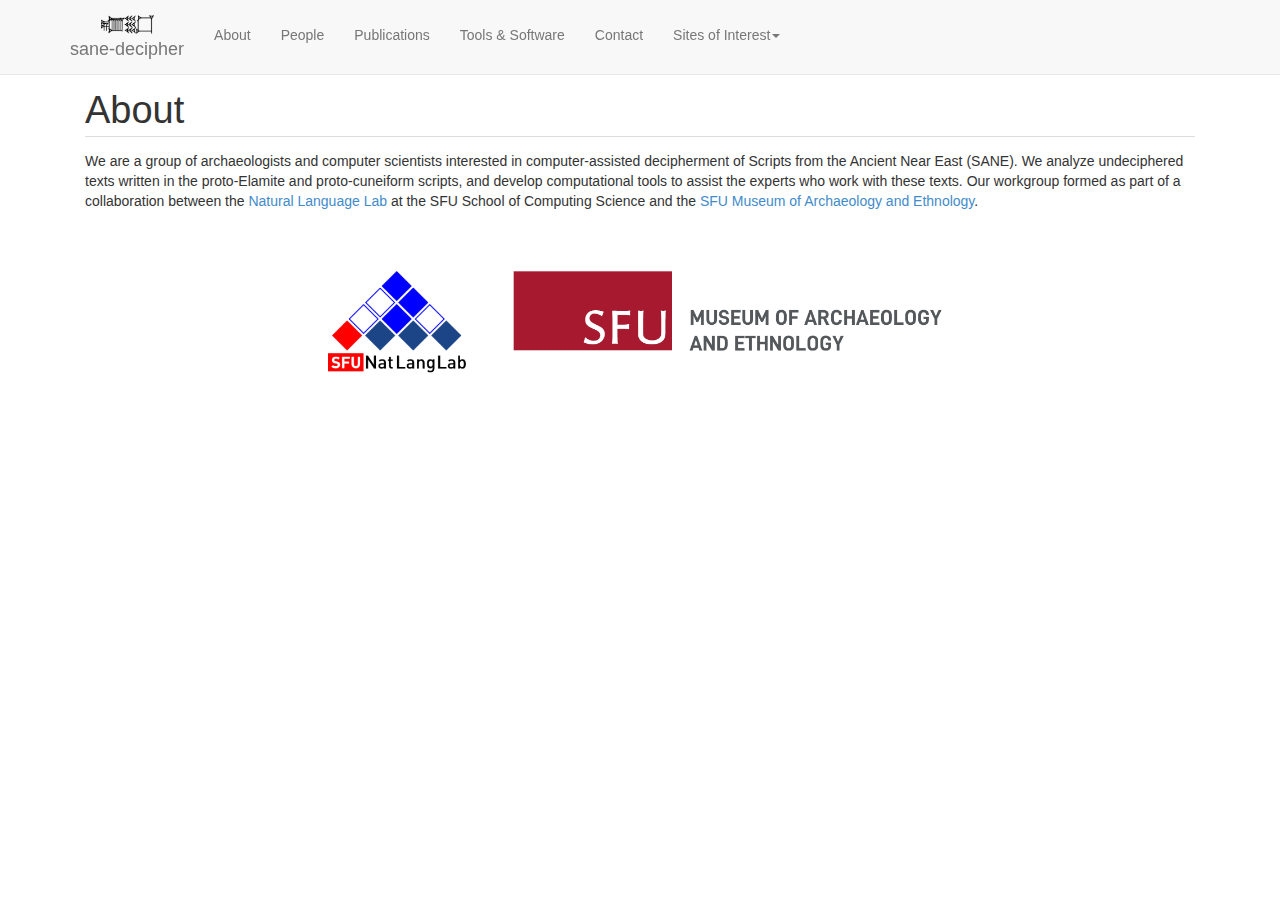
<file: about.html>
<!DOCTYPE html>
<html lang="en">
<head>
  <meta charset="utf-8">
  <title>About - SANE</title>
  <meta name="viewport" content="width=device-width, initial-scale=1.0">
  <meta name="description" content="SANE Decipherment Group @ Simon Fraser University">
  <meta name="author" content="Logan Born">
  <link rel="stylesheet" href="https://sfu-natlang.github.io/sane-decipher/assets/css/styles.css">
  <link rel="stylesheet" href="https://sfu-natlang.github.io/sane-decipher/assets/css/bootstrap.min.css">
  <link rel="shortcut icon" href="favicon.ico" type="image/x-icon" />

  <script src="https://code.jquery.com/jquery-3.3.1.slim.min.js" integrity="sha384-q8i/X+965DzO0rT7abK41JStQIAqVgRVzpbzo5smXKp4YfRvH+8abtTE1Pi6jizo" crossorigin="anonymous"></script>
<script src="https://cdnjs.cloudflare.com/ajax/libs/popper.js/1.14.7/umd/popper.min.js" integrity="sha384-UO2eT0CpHqdSJQ6hJty5KVphtPhzWj9WO1clHTMGa3JDZwrnQq4sF86dIHNDz0W1" crossorigin="anonymous"></script>
<script src="https://stackpath.bootstrapcdn.com/bootstrap/4.3.1/js/bootstrap.min.js" integrity="sha384-JjSmVgyd0p3pXB1rRibZUAYoIIy6OrQ6VrjIEaFf/nJGzIxFDsf4x0xIM+B07jRM" crossorigin="anonymous"></script>

  <!-- HTML5 shim and Respond.js IE8 support of HTML5 elements and media queries -->
    <!--[if lt IE 9]>
      <script src="../../assets/js/html5shiv.js"></script>
      <script src="../../assets/js/respond.min.js"></script>
      <![endif]-->

      
    </head>

    <body >

      <div class="navbar navbar-default navbar-fixed-top navbar-sm">
        <div class="container">
          <div class="navbar-header">
            <button type="button" class="navbar-toggle" data-toggle="collapse" data-target=".navbar-collapse">
              <span class="icon-bar"></span>
              <span class="icon-bar"></span>
              <span class="icon-bar"></span>
            </button>
	    <a class="navbar-brand visible-xs visible-sm" href="https://sfu-natlang.github.io/sane-decipher/index.html" style="text-align:center;">
	      <!--sane-decipher-->
	      <img src="images/dubsar.png" style="max-height:14pt;mix-blend-mode:multiply;margin-bottom:5px;"/><br />
	      sane-decipher
	    </a>
            <a class="navbar-brand visible-md visible-lg" href="https://sfu-natlang.github.io/sane-decipher/index.html" style="text-align:center;">
	      <!--sane-decipher-->
	      <img src="images/dubsar.png" style="max-height:14pt;mix-blend-mode:multiply;margin-bottom:5px;"/><br />
	      sane-decipher
	    </a>
          </div>
          <div class="collapse navbar-collapse">
            <ul class="nav navbar-nav">
              <li><a href="https://sfu-natlang.github.io/sane-decipher/about.html">About</a></li>
              <li><a href="https://sfu-natlang.github.io/sane-decipher/people.html">People</a></li>
              <li><a href="https://sfu-natlang.github.io/sane-decipher/publications.html">Publications</a></li>
              <li><a href="https://sfu-natlang.github.io/sane-decipher/software.html">Tools &amp; Software</a></li>
              <li><a href="https://sfu-natlang.github.io/sane-decipher/contact.html">Contact</a></li>

              <li class="dropdown">
                <a class="dropdown-toggle" data-toggle="dropdown" href="#">Sites of Interest<b class="caret"></b></a>
                <ul class="dropdown-menu">
                  <li><a href="https://cdli.ucla.edu">CDLI</a></li>
                </ul>
              </li>
            </ul>
          </div><!-- navbar-collapse -->
        </div>
      </div>

      <div class="container">
        <div class="row">
          <div class="col-md-12 contentarea">
            <div class="container">  <!-- container -->
              <div class="row"> <!-- mainpage_row -->
                <div class="col-md-12"> <!-- content -->
                  <br>
                  
                  <header class="pageheader">
                    <h1>About</h1>
                  </header>
                  
                  <p>We are a group of archaeologists and computer scientists interested in computer-assisted decipherment of Scripts from the Ancient Near East (SANE). We analyze undeciphered texts written in the proto-Elamite and proto-cuneiform scripts, and develop computational tools to assist the experts who work with these texts. Our workgroup formed as part of a collaboration between the <a href="http://natlang.cs.sfu.ca/index.html">Natural Language Lab</a> at the SFU School of Computing Science and the <a href="http://www.sfu.ca/archaeology/museum.html">SFU Museum of Archaeology and Ethnology</a>.</p>

<p><br />
<br /></p>
<center>
  <img src="images/logos.png" style="width:100%; max-width:6.5in;" />
</center>
<p><br /></p>

                </div><!--end of  content -->
              </div><!--end of mainpage_row -->
            </div><!--end of container -->
          </div>
        </div>
      </div>

      <div id="footer">
        <div class="container footer" align="center">
        </div>
      </div>

      <!-- jQuery (necessary for Bootstrap's JavaScript plugins) -->
      <!-- Include all compiled plugins (below), or include individual files as needed -->
      


    </body>
    </html>
</file>
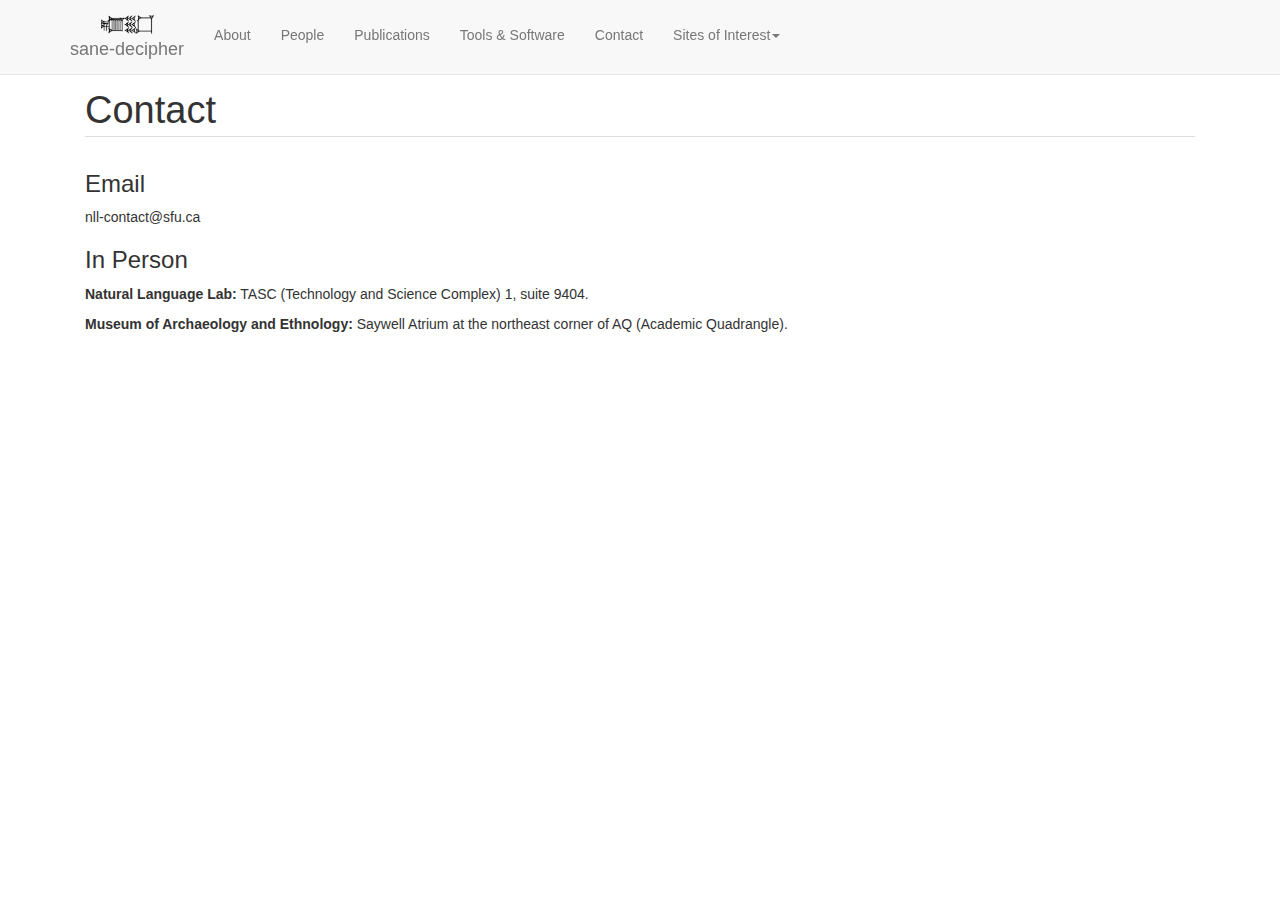
<file: contact.html>
<!DOCTYPE html>
<html lang="en">
<head>
  <meta charset="utf-8">
  <title>Contact - SANE</title>
  <meta name="viewport" content="width=device-width, initial-scale=1.0">
  <meta name="description" content="SANE Decipherment Group @ Simon Fraser University">
  <meta name="author" content="Logan Born">
  <link rel="stylesheet" href="https://sfu-natlang.github.io/sane-decipher/assets/css/styles.css">
  <link rel="stylesheet" href="https://sfu-natlang.github.io/sane-decipher/assets/css/bootstrap.min.css">
  <link rel="shortcut icon" href="favicon.ico" type="image/x-icon" />

  <script src="https://code.jquery.com/jquery-3.3.1.slim.min.js" integrity="sha384-q8i/X+965DzO0rT7abK41JStQIAqVgRVzpbzo5smXKp4YfRvH+8abtTE1Pi6jizo" crossorigin="anonymous"></script>
<script src="https://cdnjs.cloudflare.com/ajax/libs/popper.js/1.14.7/umd/popper.min.js" integrity="sha384-UO2eT0CpHqdSJQ6hJty5KVphtPhzWj9WO1clHTMGa3JDZwrnQq4sF86dIHNDz0W1" crossorigin="anonymous"></script>
<script src="https://stackpath.bootstrapcdn.com/bootstrap/4.3.1/js/bootstrap.min.js" integrity="sha384-JjSmVgyd0p3pXB1rRibZUAYoIIy6OrQ6VrjIEaFf/nJGzIxFDsf4x0xIM+B07jRM" crossorigin="anonymous"></script>

  <!-- HTML5 shim and Respond.js IE8 support of HTML5 elements and media queries -->
    <!--[if lt IE 9]>
      <script src="../../assets/js/html5shiv.js"></script>
      <script src="../../assets/js/respond.min.js"></script>
      <![endif]-->

      
    </head>

    <body >

      <div class="navbar navbar-default navbar-fixed-top navbar-sm">
        <div class="container">
          <div class="navbar-header">
            <button type="button" class="navbar-toggle" data-toggle="collapse" data-target=".navbar-collapse">
              <span class="icon-bar"></span>
              <span class="icon-bar"></span>
              <span class="icon-bar"></span>
            </button>
	    <a class="navbar-brand visible-xs visible-sm" href="https://sfu-natlang.github.io/sane-decipher/index.html" style="text-align:center;">
	      <!--sane-decipher-->
	      <img src="images/dubsar.png" style="max-height:14pt;mix-blend-mode:multiply;margin-bottom:5px;"/><br />
	      sane-decipher
	    </a>
            <a class="navbar-brand visible-md visible-lg" href="https://sfu-natlang.github.io/sane-decipher/index.html" style="text-align:center;">
	      <!--sane-decipher-->
	      <img src="images/dubsar.png" style="max-height:14pt;mix-blend-mode:multiply;margin-bottom:5px;"/><br />
	      sane-decipher
	    </a>
          </div>
          <div class="collapse navbar-collapse">
            <ul class="nav navbar-nav">
              <li><a href="https://sfu-natlang.github.io/sane-decipher/about.html">About</a></li>
              <li><a href="https://sfu-natlang.github.io/sane-decipher/people.html">People</a></li>
              <li><a href="https://sfu-natlang.github.io/sane-decipher/publications.html">Publications</a></li>
              <li><a href="https://sfu-natlang.github.io/sane-decipher/software.html">Tools &amp; Software</a></li>
              <li><a href="https://sfu-natlang.github.io/sane-decipher/contact.html">Contact</a></li>

              <li class="dropdown">
                <a class="dropdown-toggle" data-toggle="dropdown" href="#">Sites of Interest<b class="caret"></b></a>
                <ul class="dropdown-menu">
                  <li><a href="https://cdli.ucla.edu">CDLI</a></li>
                </ul>
              </li>
            </ul>
          </div><!-- navbar-collapse -->
        </div>
      </div>

      <div class="container">
        <div class="row">
          <div class="col-md-12 contentarea">
            <div class="container">  <!-- container -->
              <div class="row"> <!-- mainpage_row -->
                <div class="col-md-12"> <!-- content -->
                  <br>
                  
                  <header class="pageheader">
                    <h1>Contact</h1>
                  </header>
                  
                  <h3 id="email">Email</h3>
<p>nll-contact@sfu.ca</p>

<h3 id="in-person">In Person</h3>
<p><strong>Natural Language Lab:</strong> TASC (Technology and Science Complex) 1, suite 9404.</p>

<p><strong>Museum of Archaeology and Ethnology:</strong> Saywell Atrium at the northeast corner of AQ (Academic Quadrangle).</p>

                </div><!--end of  content -->
              </div><!--end of mainpage_row -->
            </div><!--end of container -->
          </div>
        </div>
      </div>

      <div id="footer">
        <div class="container footer" align="center">
        </div>
      </div>

      <!-- jQuery (necessary for Bootstrap's JavaScript plugins) -->
      <!-- Include all compiled plugins (below), or include individual files as needed -->
      


    </body>
    </html>
</file>
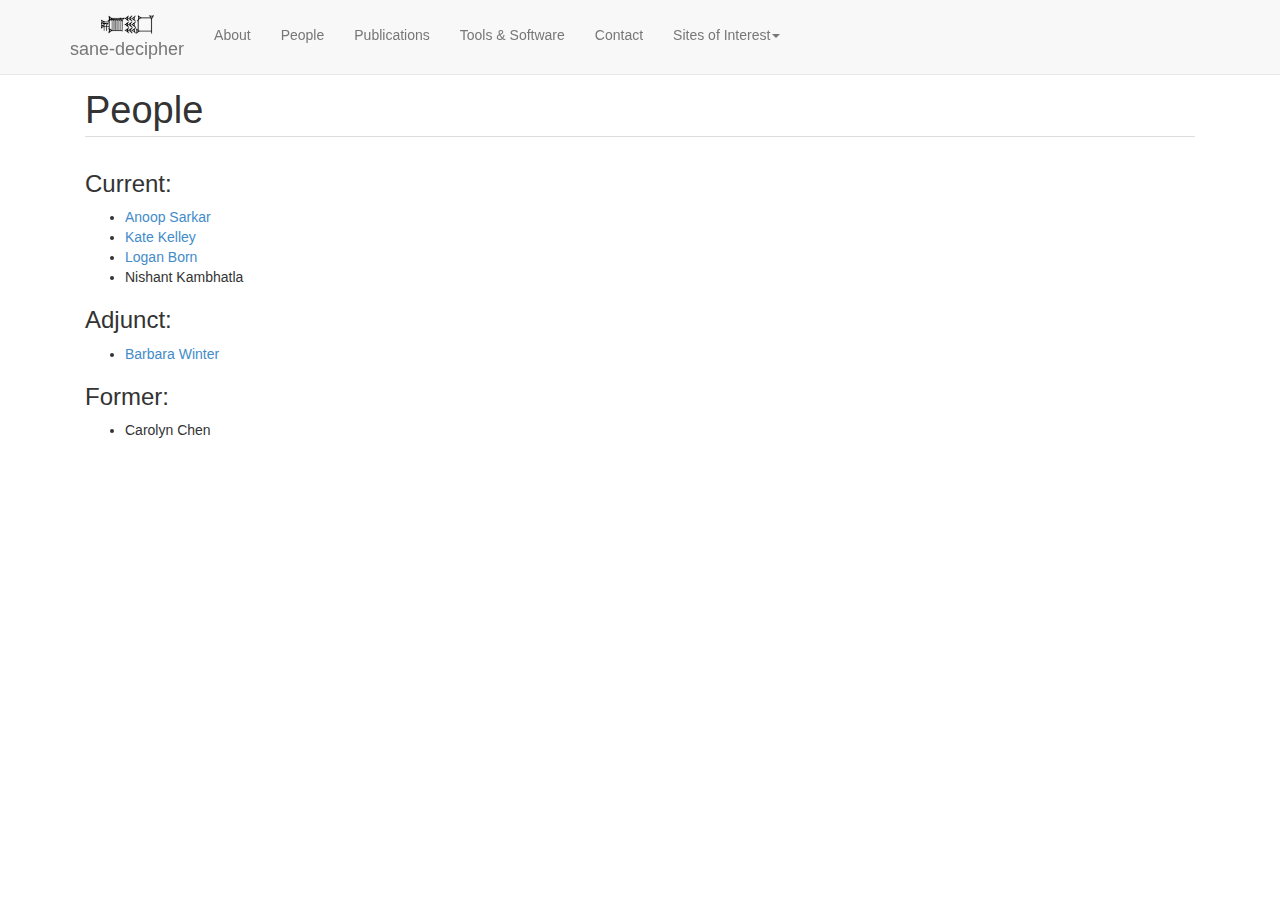
<file: people.html>
<!DOCTYPE html>
<html lang="en">
<head>
  <meta charset="utf-8">
  <title>People - SANE</title>
  <meta name="viewport" content="width=device-width, initial-scale=1.0">
  <meta name="description" content="SANE Decipherment Group @ Simon Fraser University">
  <meta name="author" content="Logan Born">
  <link rel="stylesheet" href="https://sfu-natlang.github.io/sane-decipher/assets/css/styles.css">
  <link rel="stylesheet" href="https://sfu-natlang.github.io/sane-decipher/assets/css/bootstrap.min.css">
  <link rel="shortcut icon" href="favicon.ico" type="image/x-icon" />

  <script src="https://code.jquery.com/jquery-3.3.1.slim.min.js" integrity="sha384-q8i/X+965DzO0rT7abK41JStQIAqVgRVzpbzo5smXKp4YfRvH+8abtTE1Pi6jizo" crossorigin="anonymous"></script>
<script src="https://cdnjs.cloudflare.com/ajax/libs/popper.js/1.14.7/umd/popper.min.js" integrity="sha384-UO2eT0CpHqdSJQ6hJty5KVphtPhzWj9WO1clHTMGa3JDZwrnQq4sF86dIHNDz0W1" crossorigin="anonymous"></script>
<script src="https://stackpath.bootstrapcdn.com/bootstrap/4.3.1/js/bootstrap.min.js" integrity="sha384-JjSmVgyd0p3pXB1rRibZUAYoIIy6OrQ6VrjIEaFf/nJGzIxFDsf4x0xIM+B07jRM" crossorigin="anonymous"></script>

  <!-- HTML5 shim and Respond.js IE8 support of HTML5 elements and media queries -->
    <!--[if lt IE 9]>
      <script src="../../assets/js/html5shiv.js"></script>
      <script src="../../assets/js/respond.min.js"></script>
      <![endif]-->

      
    </head>

    <body >

      <div class="navbar navbar-default navbar-fixed-top navbar-sm">
        <div class="container">
          <div class="navbar-header">
            <button type="button" class="navbar-toggle" data-toggle="collapse" data-target=".navbar-collapse">
              <span class="icon-bar"></span>
              <span class="icon-bar"></span>
              <span class="icon-bar"></span>
            </button>
	    <a class="navbar-brand visible-xs visible-sm" href="https://sfu-natlang.github.io/sane-decipher/index.html" style="text-align:center;">
	      <!--sane-decipher-->
	      <img src="images/dubsar.png" style="max-height:14pt;mix-blend-mode:multiply;margin-bottom:5px;"/><br />
	      sane-decipher
	    </a>
            <a class="navbar-brand visible-md visible-lg" href="https://sfu-natlang.github.io/sane-decipher/index.html" style="text-align:center;">
	      <!--sane-decipher-->
	      <img src="images/dubsar.png" style="max-height:14pt;mix-blend-mode:multiply;margin-bottom:5px;"/><br />
	      sane-decipher
	    </a>
          </div>
          <div class="collapse navbar-collapse">
            <ul class="nav navbar-nav">
              <li><a href="https://sfu-natlang.github.io/sane-decipher/about.html">About</a></li>
              <li><a href="https://sfu-natlang.github.io/sane-decipher/people.html">People</a></li>
              <li><a href="https://sfu-natlang.github.io/sane-decipher/publications.html">Publications</a></li>
              <li><a href="https://sfu-natlang.github.io/sane-decipher/software.html">Tools &amp; Software</a></li>
              <li><a href="https://sfu-natlang.github.io/sane-decipher/contact.html">Contact</a></li>

              <li class="dropdown">
                <a class="dropdown-toggle" data-toggle="dropdown" href="#">Sites of Interest<b class="caret"></b></a>
                <ul class="dropdown-menu">
                  <li><a href="https://cdli.ucla.edu">CDLI</a></li>
                </ul>
              </li>
            </ul>
          </div><!-- navbar-collapse -->
        </div>
      </div>

      <div class="container">
        <div class="row">
          <div class="col-md-12 contentarea">
            <div class="container">  <!-- container -->
              <div class="row"> <!-- mainpage_row -->
                <div class="col-md-12"> <!-- content -->
                  <br>
                  
                  <header class="pageheader">
                    <h1>People</h1>
                  </header>
                  
                  <h3 id="current">Current:</h3>
<ul>
  <li><a href="https://www.cs.sfu.ca/~anoop/">Anoop Sarkar</a></li>
  <li><a href="https://ubc.academia.edu/KateKelley">Kate Kelley</a></li>
  <li><a href="https://mrlogarithm.github.io/about-me/">Logan Born</a></li>
  <li>Nishant Kambhatla</li>
</ul>

<h3 id="adjunct">Adjunct:</h3>
<ul>
  <li><a href="https://www.sfu.ca/archaeology/faculty/winter.html">Barbara Winter</a></li>
</ul>

<h3 id="former">Former:</h3>
<ul>
  <li>Carolyn Chen</li>
</ul>

                </div><!--end of  content -->
              </div><!--end of mainpage_row -->
            </div><!--end of container -->
          </div>
        </div>
      </div>

      <div id="footer">
        <div class="container footer" align="center">
        </div>
      </div>

      <!-- jQuery (necessary for Bootstrap's JavaScript plugins) -->
      <!-- Include all compiled plugins (below), or include individual files as needed -->
      


    </body>
    </html>
</file>
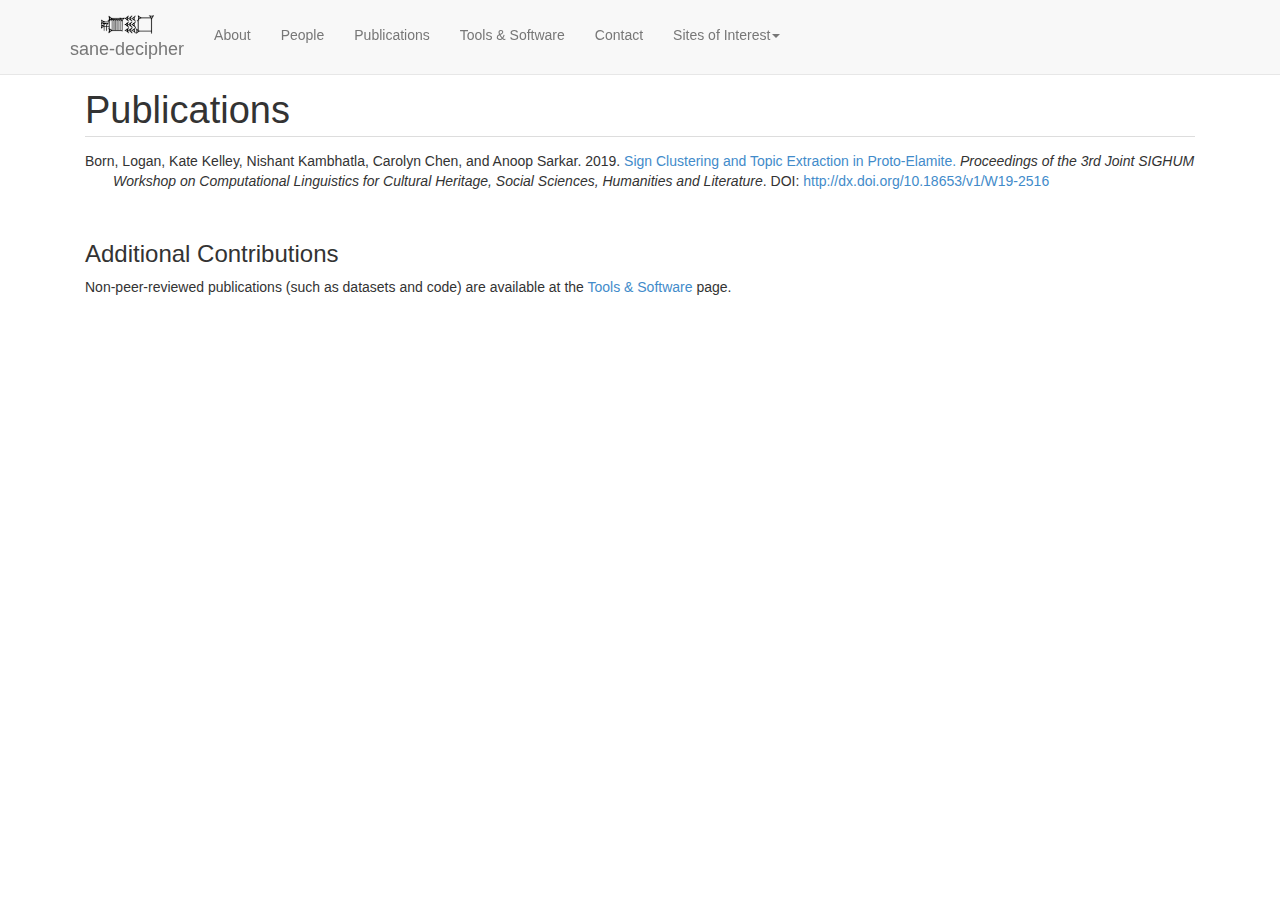
<file: publications.html>
<!DOCTYPE html>
<html lang="en">
<head>
  <meta charset="utf-8">
  <title>Publications - SANE</title>
  <meta name="viewport" content="width=device-width, initial-scale=1.0">
  <meta name="description" content="SANE Decipherment Group @ Simon Fraser University">
  <meta name="author" content="Logan Born">
  <link rel="stylesheet" href="https://sfu-natlang.github.io/sane-decipher/assets/css/styles.css">
  <link rel="stylesheet" href="https://sfu-natlang.github.io/sane-decipher/assets/css/bootstrap.min.css">
  <link rel="shortcut icon" href="favicon.ico" type="image/x-icon" />

  <script src="https://code.jquery.com/jquery-3.3.1.slim.min.js" integrity="sha384-q8i/X+965DzO0rT7abK41JStQIAqVgRVzpbzo5smXKp4YfRvH+8abtTE1Pi6jizo" crossorigin="anonymous"></script>
<script src="https://cdnjs.cloudflare.com/ajax/libs/popper.js/1.14.7/umd/popper.min.js" integrity="sha384-UO2eT0CpHqdSJQ6hJty5KVphtPhzWj9WO1clHTMGa3JDZwrnQq4sF86dIHNDz0W1" crossorigin="anonymous"></script>
<script src="https://stackpath.bootstrapcdn.com/bootstrap/4.3.1/js/bootstrap.min.js" integrity="sha384-JjSmVgyd0p3pXB1rRibZUAYoIIy6OrQ6VrjIEaFf/nJGzIxFDsf4x0xIM+B07jRM" crossorigin="anonymous"></script>

  <!-- HTML5 shim and Respond.js IE8 support of HTML5 elements and media queries -->
    <!--[if lt IE 9]>
      <script src="../../assets/js/html5shiv.js"></script>
      <script src="../../assets/js/respond.min.js"></script>
      <![endif]-->

      
    </head>

    <body >

      <div class="navbar navbar-default navbar-fixed-top navbar-sm">
        <div class="container">
          <div class="navbar-header">
            <button type="button" class="navbar-toggle" data-toggle="collapse" data-target=".navbar-collapse">
              <span class="icon-bar"></span>
              <span class="icon-bar"></span>
              <span class="icon-bar"></span>
            </button>
	    <a class="navbar-brand visible-xs visible-sm" href="https://sfu-natlang.github.io/sane-decipher/index.html" style="text-align:center;">
	      <!--sane-decipher-->
	      <img src="images/dubsar.png" style="max-height:14pt;mix-blend-mode:multiply;margin-bottom:5px;"/><br />
	      sane-decipher
	    </a>
            <a class="navbar-brand visible-md visible-lg" href="https://sfu-natlang.github.io/sane-decipher/index.html" style="text-align:center;">
	      <!--sane-decipher-->
	      <img src="images/dubsar.png" style="max-height:14pt;mix-blend-mode:multiply;margin-bottom:5px;"/><br />
	      sane-decipher
	    </a>
          </div>
          <div class="collapse navbar-collapse">
            <ul class="nav navbar-nav">
              <li><a href="https://sfu-natlang.github.io/sane-decipher/about.html">About</a></li>
              <li><a href="https://sfu-natlang.github.io/sane-decipher/people.html">People</a></li>
              <li><a href="https://sfu-natlang.github.io/sane-decipher/publications.html">Publications</a></li>
              <li><a href="https://sfu-natlang.github.io/sane-decipher/software.html">Tools &amp; Software</a></li>
              <li><a href="https://sfu-natlang.github.io/sane-decipher/contact.html">Contact</a></li>

              <li class="dropdown">
                <a class="dropdown-toggle" data-toggle="dropdown" href="#">Sites of Interest<b class="caret"></b></a>
                <ul class="dropdown-menu">
                  <li><a href="https://cdli.ucla.edu">CDLI</a></li>
                </ul>
              </li>
            </ul>
          </div><!-- navbar-collapse -->
        </div>
      </div>

      <div class="container">
        <div class="row">
          <div class="col-md-12 contentarea">
            <div class="container">  <!-- container -->
              <div class="row"> <!-- mainpage_row -->
                <div class="col-md-12"> <!-- content -->
                  <br>
                  
                  <header class="pageheader">
                    <h1>Publications</h1>
                  </header>
                  
                  <p class="bib">
Born, Logan, Kate Kelley, Nishant Kambhatla, Carolyn Chen, and Anoop Sarkar. 2019. <a href="https://www.aclweb.org/anthology/W19-2516.pdf">
Sign Clustering and Topic Extraction in Proto-Elamite.
</a>
<em>Proceedings of the 3rd Joint SIGHUM Workshop on Computational Linguistics for Cultural Heritage, Social Sciences, Humanities and Literature</em>. DOI: <a href="http://dx.doi.org/10.18653/v1/W19-2516">http://dx.doi.org/10.18653/v1/W19-2516</a>
</p>

<p><br /></p>
<h3 id="additional-contributions">Additional Contributions</h3>
<p>Non-peer-reviewed publications (such as datasets and code) are available at the <a href="software.html">Tools &amp; Software</a> page.</p>

                </div><!--end of  content -->
              </div><!--end of mainpage_row -->
            </div><!--end of container -->
          </div>
        </div>
      </div>

      <div id="footer">
        <div class="container footer" align="center">
        </div>
      </div>

      <!-- jQuery (necessary for Bootstrap's JavaScript plugins) -->
      <!-- Include all compiled plugins (below), or include individual files as needed -->
      


    </body>
    </html>
</file>
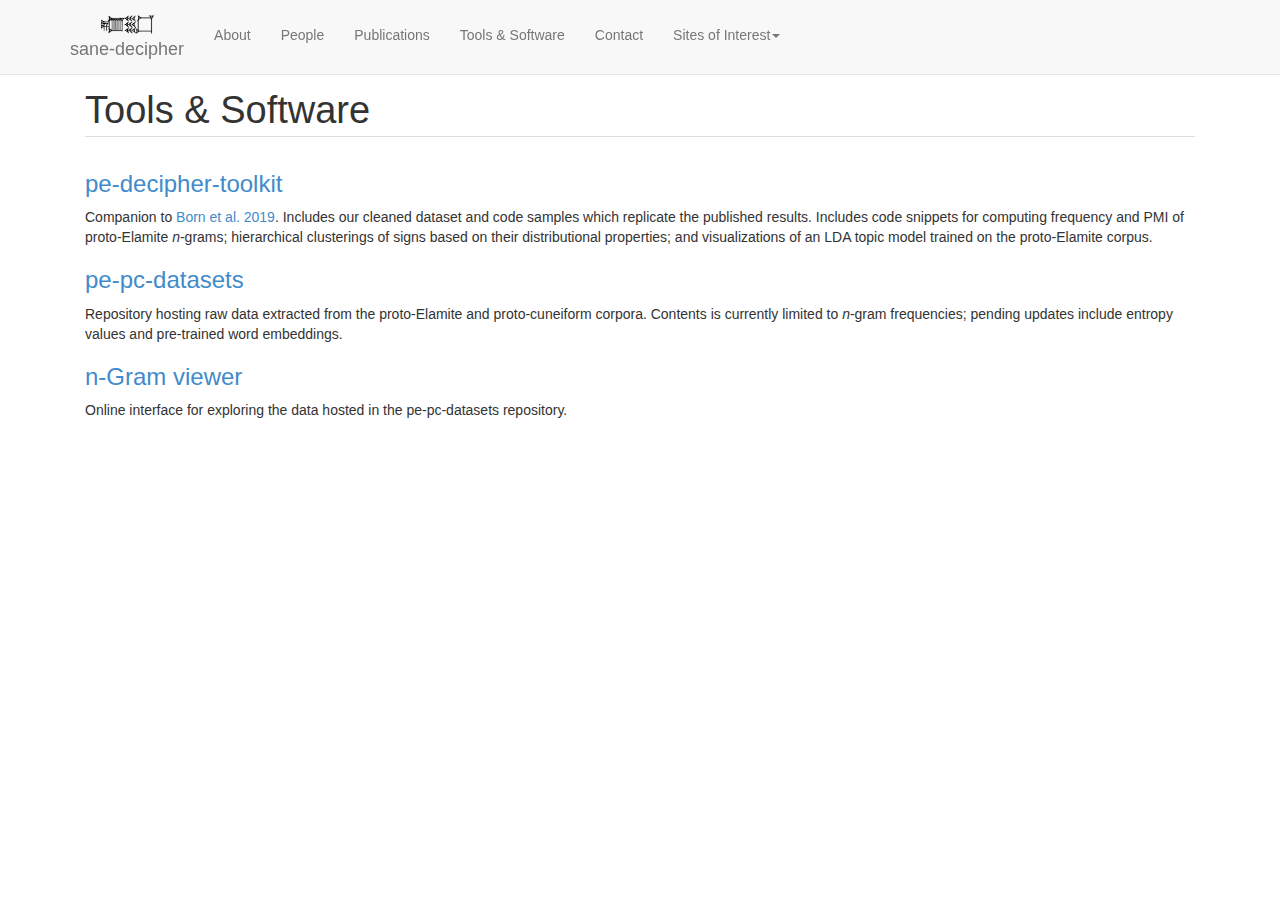
<file: software.html>
<!DOCTYPE html>
<html lang="en">
<head>
  <meta charset="utf-8">
  <title>Tools &amp; Software - SANE</title>
  <meta name="viewport" content="width=device-width, initial-scale=1.0">
  <meta name="description" content="SANE Decipherment Group @ Simon Fraser University">
  <meta name="author" content="Logan Born">
  <link rel="stylesheet" href="https://sfu-natlang.github.io/sane-decipher/assets/css/styles.css">
  <link rel="stylesheet" href="https://sfu-natlang.github.io/sane-decipher/assets/css/bootstrap.min.css">
  <link rel="shortcut icon" href="favicon.ico" type="image/x-icon" />

  <script src="https://code.jquery.com/jquery-3.3.1.slim.min.js" integrity="sha384-q8i/X+965DzO0rT7abK41JStQIAqVgRVzpbzo5smXKp4YfRvH+8abtTE1Pi6jizo" crossorigin="anonymous"></script>
<script src="https://cdnjs.cloudflare.com/ajax/libs/popper.js/1.14.7/umd/popper.min.js" integrity="sha384-UO2eT0CpHqdSJQ6hJty5KVphtPhzWj9WO1clHTMGa3JDZwrnQq4sF86dIHNDz0W1" crossorigin="anonymous"></script>
<script src="https://stackpath.bootstrapcdn.com/bootstrap/4.3.1/js/bootstrap.min.js" integrity="sha384-JjSmVgyd0p3pXB1rRibZUAYoIIy6OrQ6VrjIEaFf/nJGzIxFDsf4x0xIM+B07jRM" crossorigin="anonymous"></script>

  <!-- HTML5 shim and Respond.js IE8 support of HTML5 elements and media queries -->
    <!--[if lt IE 9]>
      <script src="../../assets/js/html5shiv.js"></script>
      <script src="../../assets/js/respond.min.js"></script>
      <![endif]-->

      
    </head>

    <body >

      <div class="navbar navbar-default navbar-fixed-top navbar-sm">
        <div class="container">
          <div class="navbar-header">
            <button type="button" class="navbar-toggle" data-toggle="collapse" data-target=".navbar-collapse">
              <span class="icon-bar"></span>
              <span class="icon-bar"></span>
              <span class="icon-bar"></span>
            </button>
	    <a class="navbar-brand visible-xs visible-sm" href="https://sfu-natlang.github.io/sane-decipher/index.html" style="text-align:center;">
	      <!--sane-decipher-->
	      <img src="images/dubsar.png" style="max-height:14pt;mix-blend-mode:multiply;margin-bottom:5px;"/><br />
	      sane-decipher
	    </a>
            <a class="navbar-brand visible-md visible-lg" href="https://sfu-natlang.github.io/sane-decipher/index.html" style="text-align:center;">
	      <!--sane-decipher-->
	      <img src="images/dubsar.png" style="max-height:14pt;mix-blend-mode:multiply;margin-bottom:5px;"/><br />
	      sane-decipher
	    </a>
          </div>
          <div class="collapse navbar-collapse">
            <ul class="nav navbar-nav">
              <li><a href="https://sfu-natlang.github.io/sane-decipher/about.html">About</a></li>
              <li><a href="https://sfu-natlang.github.io/sane-decipher/people.html">People</a></li>
              <li><a href="https://sfu-natlang.github.io/sane-decipher/publications.html">Publications</a></li>
              <li><a href="https://sfu-natlang.github.io/sane-decipher/software.html">Tools &amp; Software</a></li>
              <li><a href="https://sfu-natlang.github.io/sane-decipher/contact.html">Contact</a></li>

              <li class="dropdown">
                <a class="dropdown-toggle" data-toggle="dropdown" href="#">Sites of Interest<b class="caret"></b></a>
                <ul class="dropdown-menu">
                  <li><a href="https://cdli.ucla.edu">CDLI</a></li>
                </ul>
              </li>
            </ul>
          </div><!-- navbar-collapse -->
        </div>
      </div>

      <div class="container">
        <div class="row">
          <div class="col-md-12 contentarea">
            <div class="container">  <!-- container -->
              <div class="row"> <!-- mainpage_row -->
                <div class="col-md-12"> <!-- content -->
                  <br>
                  
                  <header class="pageheader">
                    <h1>Tools &amp; Software</h1>
                  </header>
                  
                  <h3 id="pe-decipher-toolkit"><a href="https://github.com/sfu-natlang/pe-decipher-toolkit">pe-decipher-toolkit</a></h3>
<p>Companion to <a href="https://sfu-natlang.github.io/sane-decipher/publications.html">Born et al. 2019</a>. Includes our cleaned dataset and code samples which replicate the published results. Includes code snippets for computing frequency and PMI of proto-Elamite <em>n</em>-grams; hierarchical clusterings of signs based on their distributional properties; and visualizations of an LDA topic model trained on the proto-Elamite corpus.</p>

<h3 id="pe-pc-datasets"><a href="https://github.com/sfu-natlang/pe-pc-datasets">pe-pc-datasets</a></h3>
<p>Repository hosting raw data extracted from the proto-Elamite and proto-cuneiform corpora. Contents is currently limited to <em>n</em>-gram frequencies; pending updates include entropy values and pre-trained word embeddings.</p>

<h3 id="n-gram-viewer"><a href="https://mrlogarithm.github.io/pe-pc-datasets-interface/ngrams.html">n-Gram viewer</a></h3>
<p>Online interface for exploring the data hosted in the pe-pc-datasets repository.</p>

                </div><!--end of  content -->
              </div><!--end of mainpage_row -->
            </div><!--end of container -->
          </div>
        </div>
      </div>

      <div id="footer">
        <div class="container footer" align="center">
        </div>
      </div>

      <!-- jQuery (necessary for Bootstrap's JavaScript plugins) -->
      <!-- Include all compiled plugins (below), or include individual files as needed -->
      


    </body>
    </html>
</file>
